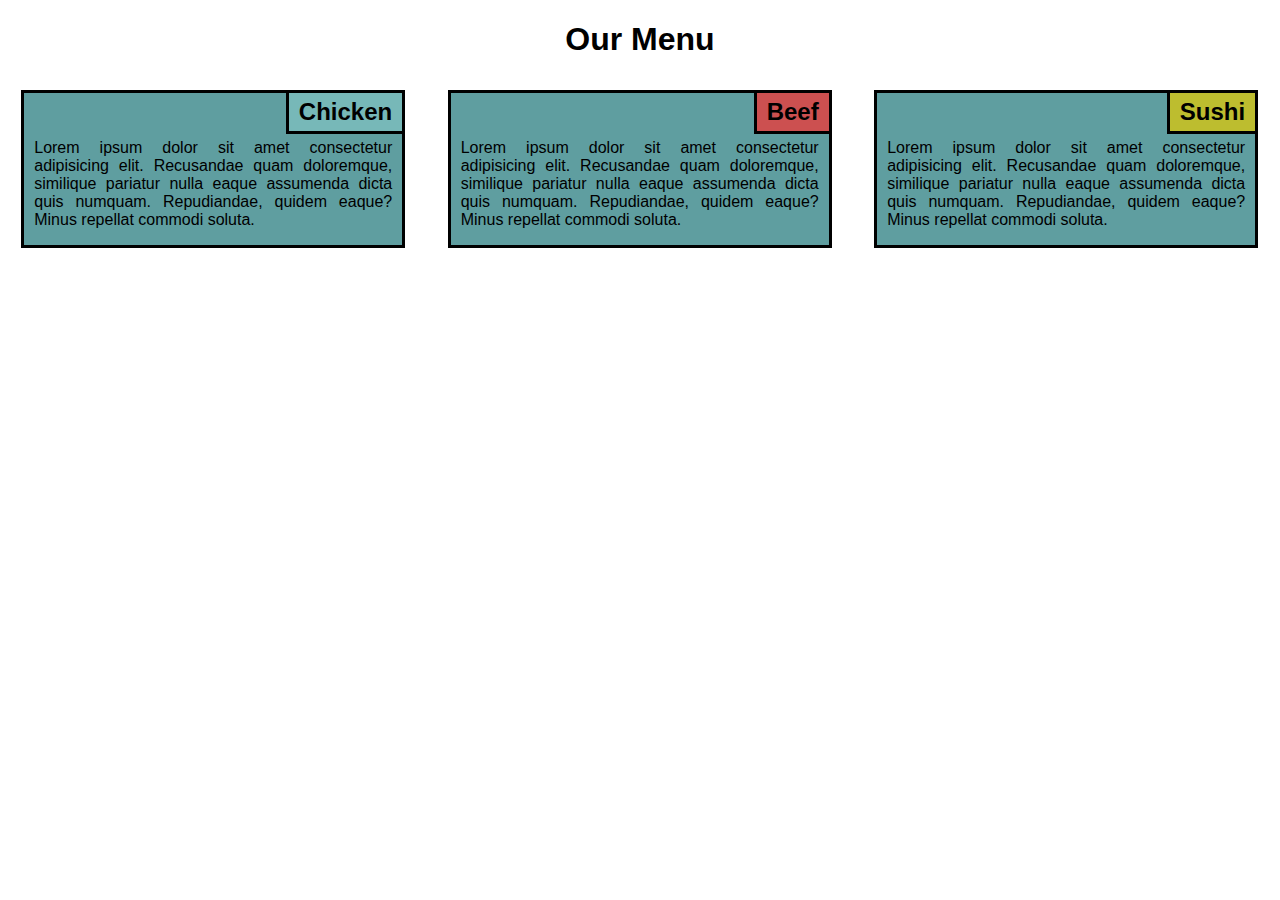
<file: module2-solution/index.html>
<!DOCTYPE html>
<html lang="en">
  <head>
    <meta charset="UTF-8" />
    <meta http-equiv="X-UA-Compatible" content="IE=edge" />
    <meta name="viewport" content="width=device-width, initial-scale=1.0" />
    <title>Assignment Solution for Module 2</title>
    <link rel="stylesheet" href="css/style.css" />
    
  </head>
  <body>
    <h1>Our Menu</h1>
    <div class="menu_sections" id="chicken_section">
      <h2 class="menu_title" id="chicken_title">Chicken</h2>
      <p>
        Lorem ipsum dolor sit amet consectetur adipisicing elit. Recusandae quam
        doloremque, similique pariatur nulla eaque assumenda dicta quis numquam.
        Repudiandae, quidem eaque? Minus repellat commodi soluta.
      </p>
    </div>
    <div class="menu_sections" id="beef_section">
      <h2 class="menu_title" id="beef_title">Beef</h2>
      <p>
        Lorem ipsum dolor sit amet consectetur adipisicing elit. Recusandae quam
        doloremque, similique pariatur nulla eaque assumenda dicta quis numquam.
        Repudiandae, quidem eaque? Minus repellat commodi soluta.
      </p>
    </div>
    <div class="menu_sections" id="sushi_section">
      <h2 class="menu_title" id="sushi_title">Sushi</h2>
      <p>
        Lorem ipsum dolor sit amet consectetur adipisicing elit. Recusandae quam
        doloremque, similique pariatur nulla eaque assumenda dicta quis numquam.
        Repudiandae, quidem eaque? Minus repellat commodi soluta.
      </p>
    </div>
  </body>
</html>
</file>
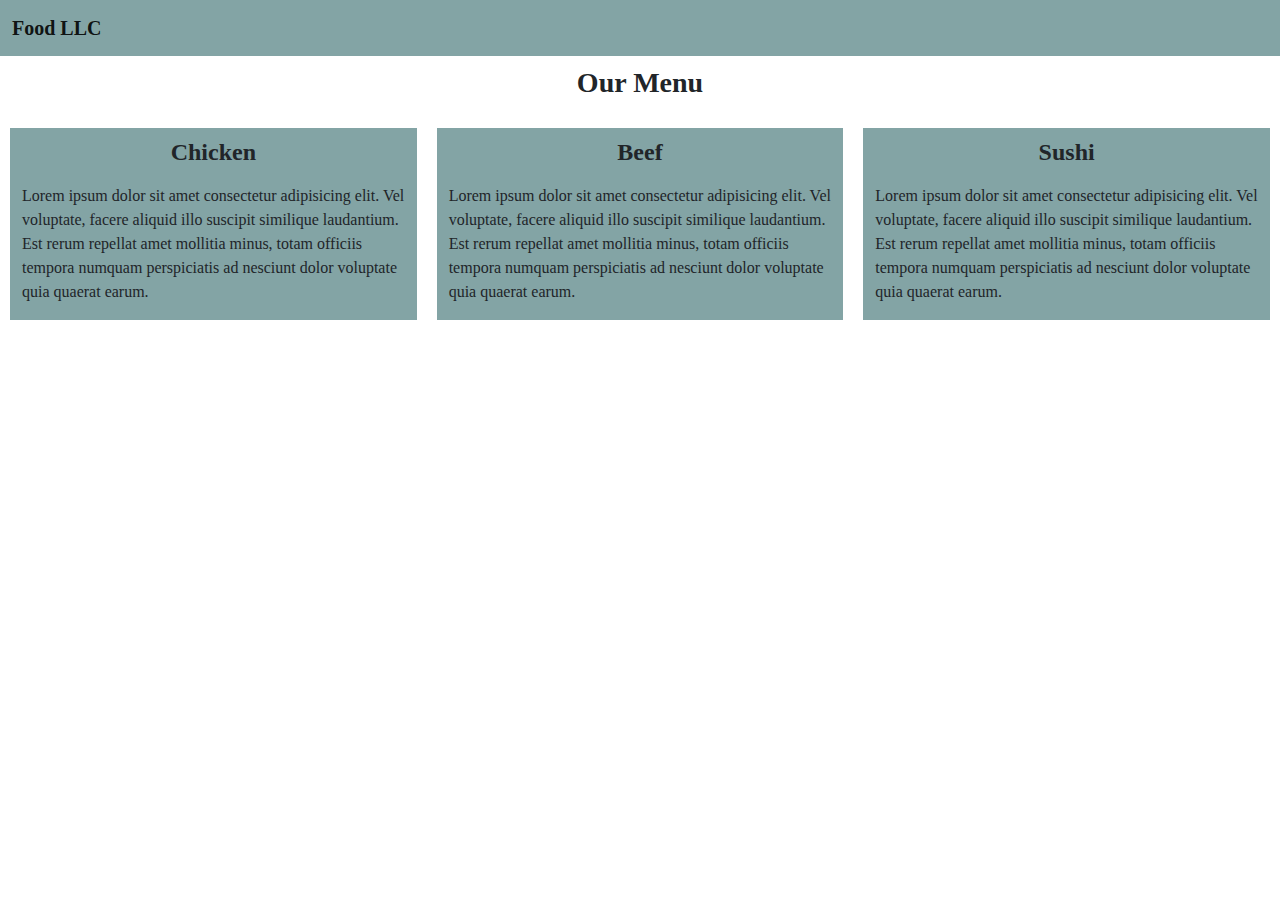
<file: module3-solution/index.html>
<!DOCTYPE html>
<html lang="en">
  <head>
    <meta charset="UTF-8" />
    <meta http-equiv="X-UA-Compatible" content="IE=edge" />
    <meta name="viewport" content="width=device-width, initial-scale=1.0" />
    <title>Assignment Solution for Module 3</title>
    <link rel="stylesheet" href="css/style.css" />
    <link rel="stylesheet" href="css/bootstrap.min.css" />
    <script src="https://ajax.googleapis.com/ajax/libs/jquery/3.6.0/jquery.min.js"></script>
    <script src="js/bootstrap.bundle.min.js"></script>
  </head>
  <body>
    <nav class="navbar" id="navbar">
      <div class="container-fluid">
        <a class="navbar-brand" href="#"><b>Food LLC</b></a>
        <button
          class="navbar-toggler d-block d-sm-none"
          type="button"
          data-bs-toggle="collapse"
          data-bs-target="#navbarNavAltMarkup"
          aria-controls="navbarNavAltMarkup"
          aria-expanded="false"
          aria-label="Toggle navigation"
        >
          <span class="navbar-toggler-icon"></span>
        </button>
        <div class="collapse navbar-collapse" id="navbarNavAltMarkup">
          <div class="navbar-nav text-center">
            <a class="nav-link" id="chicken_nav" href="#chicken_title">Chicken</a>
            <a class="nav-link" href="#beef_title">Beef</a>
            <a class="nav-link" href="#sushi_title">Sushi</a>
          </div>
        </div>
      </div>
    </nav>
    <div class="container-fluid">
      <p class="h3 text-center"><b>Our Menu</b></p>
      <div class="row">
        <div class="col-lg-4 col-md-6 col-xs-12 cards" id="chicken_title">
          <p class="h4 text-center"><b>Chicken</b></p>
          <p>
            Lorem ipsum dolor sit amet consectetur adipisicing elit. Vel
            voluptate, facere aliquid illo suscipit similique laudantium. Est
            rerum repellat amet mollitia minus, totam officiis tempora numquam
            perspiciatis ad nesciunt dolor voluptate quia quaerat earum.
          </p>
        </div>
        <div class="col-lg-4 col-md-6 col-xs-12 cards" id="beef_title">
          <p class="h4 text-center"><b>Beef</b></p>
          <p>
            Lorem ipsum dolor sit amet consectetur adipisicing elit. Vel
            voluptate, facere aliquid illo suscipit similique laudantium. Est
            rerum repellat amet mollitia minus, totam officiis tempora numquam
            perspiciatis ad nesciunt dolor voluptate quia quaerat earum.
          </p>
        </div>
        <div class="col-lg-4 col-md-12 col-xs-12 cards" id="sushi_title">
          <p class="h4 text-center"><b>Sushi</b></p>
          <p>
            Lorem ipsum dolor sit amet consectetur adipisicing elit. Vel
            voluptate, facere aliquid illo suscipit similique laudantium. Est
            rerum repellat amet mollitia minus, totam officiis tempora numquam
            perspiciatis ad nesciunt dolor voluptate quia quaerat earum.
          </p>
        </div>
      </div>
    </div>
  </body>
</html>
</file>
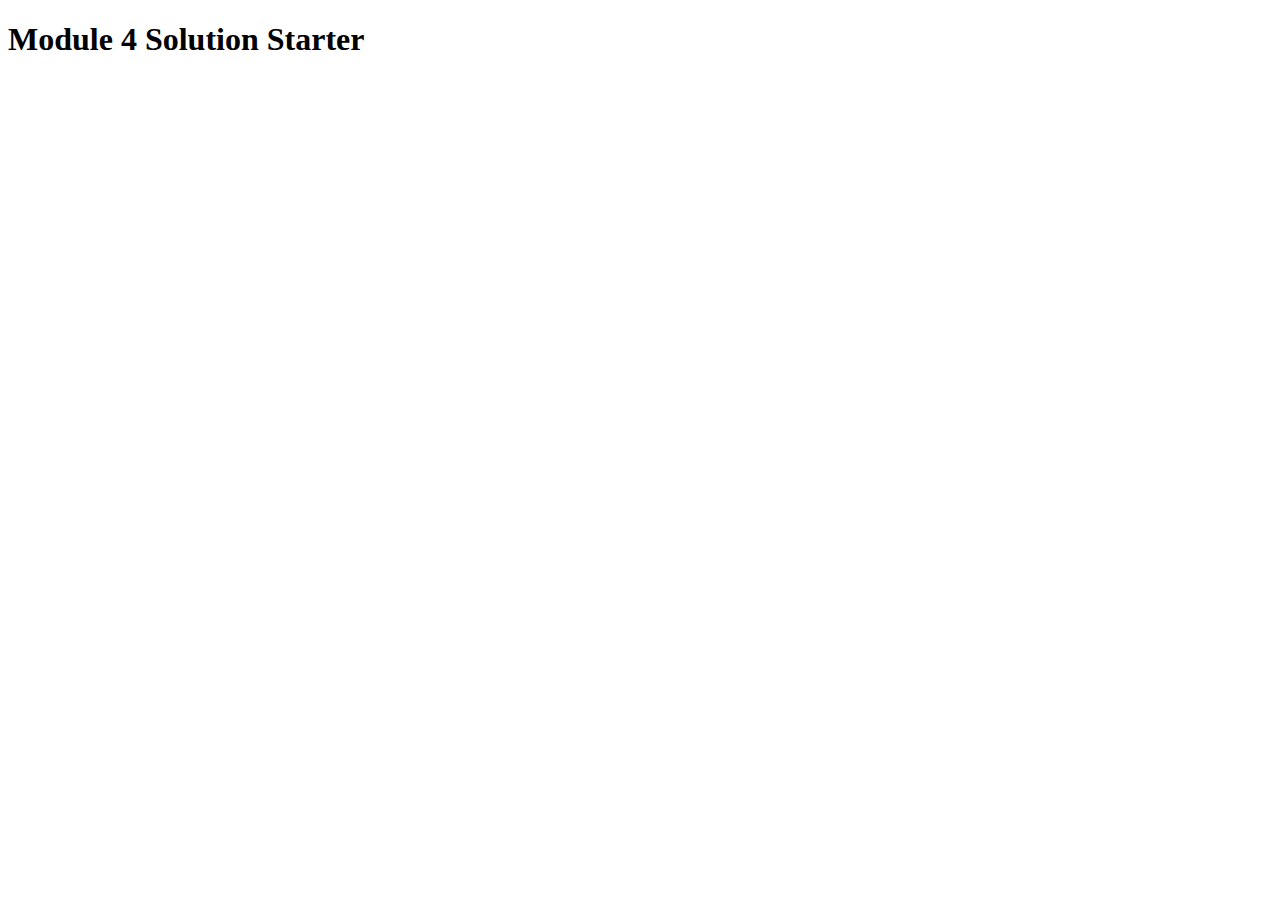
<file: module4-solution/index.html>
<!DOCTYPE html>
<html>
  <head>
    <meta charset="utf-8" />
    <title>Module 4 Solution Starter</title>
    <script src="SpeakHello.js"></script>
    <script src="SpeakGoodBye.js"></script>
    <script src="script.js"></script>
  </head>
  <body>
    <h1>Module 4 Solution Starter</h1>
  </body>
</html>
</file>
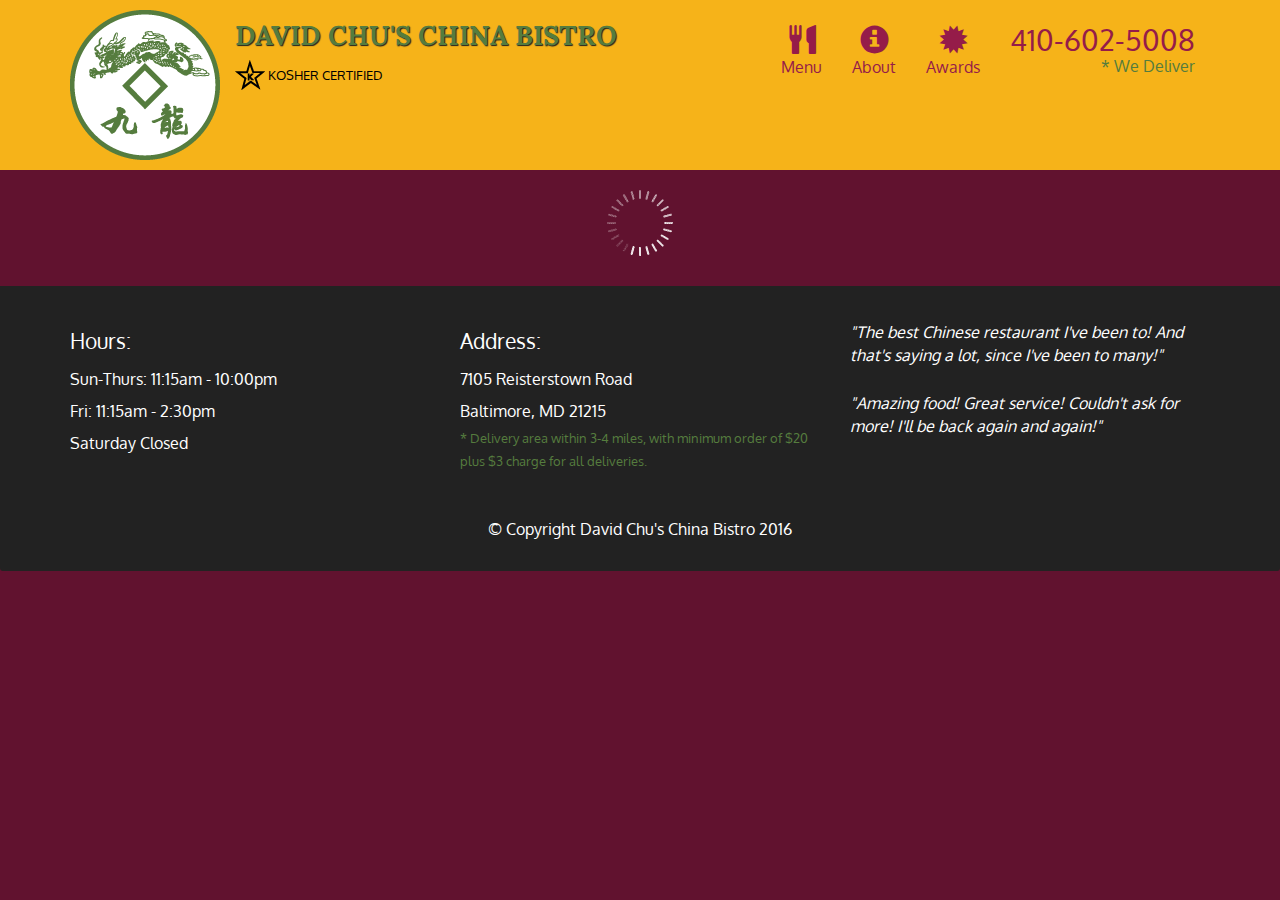
<file: module5-solution/index.html>
<!DOCTYPE html>
<html lang="en">
  <head>
    <meta charset="utf-8" />
    <meta http-equiv="X-UA-Compatible" content="IE=edge" />
    <meta name="viewport" content="width=device-width, initial-scale=1" />
    <title>David Chu's China Bistro</title>
    <link rel="stylesheet" href="css/bootstrap.min.css" />
    <link rel="stylesheet" href="css/styles.css" />
    <link
      href="https://fonts.googleapis.com/css?family=Oxygen:400,300,700"
      rel="stylesheet"
      type="text/css"
    />
    <link
      href="https://fonts.googleapis.com/css?family=Lora"
      rel="stylesheet"
      type="text/css"
    />
  </head>
  <body>
    <header>
      <nav id="header-nav" class="navbar navbar-default">
        <div class="container">
          <div class="navbar-header">
            <a href="index.html" class="pull-left visible-md visible-lg">
              <div id="logo-img" alt="Logo image"></div>
            </a>

            <div class="navbar-brand">
              <a href="index.html"><h1>David Chu's China Bistro</h1></a>
              <p>
                <img src="images/star-k-logo.png" alt="Kosher certification" />
                <span>Kosher Certified</span>
              </p>
            </div>

            <button
              id="navbarToggle"
              type="button"
              class="navbar-toggle collapsed"
              data-toggle="collapse"
              data-target="#collapsable-nav"
              aria-expanded="false"
            >
              <span class="sr-only">Toggle navigation</span>
              <span class="icon-bar"></span>
              <span class="icon-bar"></span>
              <span class="icon-bar"></span>
            </button>
          </div>

          <div id="collapsable-nav" class="collapse navbar-collapse">
            <ul id="nav-list" class="nav navbar-nav navbar-right">
              <li id="navHomeButton" class="visible-xs active">
                <a href="index.html">
                  <span class="glyphicon glyphicon-home"></span> Home</a
                >
              </li>
              <li id="navMenuButton">
                <a href="#" onclick="$dc.loadMenuCategories();">
                  <span class="glyphicon glyphicon-cutlery"></span
                  ><br class="hidden-xs" />
                  Menu</a
                >
              </li>
              <li>
                <a href="#">
                  <span class="glyphicon glyphicon-info-sign"></span
                  ><br class="hidden-xs" />
                  About</a
                >
              </li>
              <li>
                <a href="#">
                  <span class="glyphicon glyphicon-certificate"></span
                  ><br class="hidden-xs" />
                  Awards</a
                >
              </li>
              <li id="phone" class="hidden-xs">
                <a href="tel:410-602-5008"> <span>410-602-5008</span></a>
                <div>* We Deliver</div>
              </li>
            </ul>
            <!-- #nav-list -->
          </div>
          <!-- .collapse .navbar-collapse -->
        </div>
        <!-- .container -->
      </nav>
      <!-- #header-nav -->
    </header>

    <div id="call-btn" class="visible-xs">
      <a class="btn" href="tel:410-602-5008">
        <span class="glyphicon glyphicon-earphone"></span>
        410-602-5008
      </a>
    </div>
    <div id="xs-deliver" class="text-center visible-xs">* We Deliver</div>

    <div id="main-content" class="container"></div>

    <footer class="panel-footer">
      <div class="container">
        <div class="row">
          <section id="hours" class="col-sm-4">
            <span>Hours:</span><br />
            Sun-Thurs: 11:15am - 10:00pm<br />
            Fri: 11:15am - 2:30pm<br />
            Saturday Closed
            <hr class="visible-xs" />
          </section>
          <section id="address" class="col-sm-4">
            <span>Address:</span><br />
            7105 Reisterstown Road<br />
            Baltimore, MD 21215
            <p>
              * Delivery area within 3-4 miles, with minimum order of $20 plus
              $3 charge for all deliveries.
            </p>
            <hr class="visible-xs" />
          </section>
          <section id="testimonials" class="col-sm-4">
            <p>
              "The best Chinese restaurant I've been to! And that's saying a
              lot, since I've been to many!"
            </p>
            <p>
              "Amazing food! Great service! Couldn't ask for more! I'll be back
              again and again!"
            </p>
          </section>
        </div>
        <div class="text-center">
          &copy; Copyright David Chu's China Bistro 2016
        </div>
      </div>
    </footer>

    <!-- jQuery (Bootstrap JS plugins depend on it) -->
    <script src="js/jquery-2.1.4.min.js"></script>
    <script src="js/bootstrap.min.js"></script>
    <script src="js/ajax-utils.js"></script>
    <script src="js/script.js"></script>
  </body>
</html>
</file>
<file: module2-solution/css/style.css>
* {
    font-family: Arial, Helvetica, sans-serif;
    box-sizing: border-box;
}
body{
    margin: 0;
    padding: 0;
}
h1{
    text-align: center;
}
.menu_sections {
    display: block;
    float: left;
    border: 3px solid black;
    position: relative;
    background-color: cadetblue;
    margin: 10px;
    padding: 10px 10px 0 10px;
}
.menu_title {
    border: 3px solid black;
    padding: 5px 10px;
    position: absolute;
    right: -3px;
    top: -23px;
}
p {
    text-align: justify;
    padding-top: 20px;
}
#chicken_title {
    background-color: rgb(119, 184, 184);
}
#beef_title {
    background-color: rgb(204, 80, 80);
}
#sushi_title {
    background-color: rgb(189, 189, 47);
}
@media (min-width:992px) {
    .menu_sections {
        margin-left: 1.66%;
        margin-right: 1.66%;
        width: 30%;
    }
}
@media (min-width:768px) and (max-width:991px) {
    #chicken_section, #beef_section {
        margin-left: 2.5%;
        margin-right: 2.5%;
        width: 45%;                                
    }
    #sushi_section {
        margin-left: 2.5%;
        margin-right: 2.5%;
    }
}
@media (max-width:767px) {
    .menu_sections {
        margin-left: 5%;
        margin-right: 5%;
        width: 90%;
    }
}
</file>
<file: module3-solution/css/style.css>
body {
  margin: 0;
  padding: 0;
}
#navbar {
  font-family: "Comic Sans MS", "Comic Sans", cursive;
  background-color: rgb(131, 164, 165);
}
p.h3{
    font-family: "Comic Sans MS", "Comic Sans", cursive;
    padding: 10px 23px;
}
.nav-link {
    border: 2px solid black;
    border-bottom: 1px solid;
    background-color: white;
}
.nav-link:nth-child(3){
    border-bottom: 2px solid;
}
.cards{
    font-family: "Comic Sans MS", "Comic Sans", cursive;
    background-color: rgb(131, 164, 165);
    min-height: 200px;
    border: 10px solid white;
}
p.h4{
    padding: 10px;
}
#chicken_nav{
    margin-top: 10px;
}
</file>
<file: module5-solution/css/styles.css>
body {
  font-size: 16px;
  color: #fff;
  background-color: #61122f;
  font-family: 'Oxygen', sans-serif;
}

/** HEADER **/
#header-nav {
  background-color: #f6b319;
  border-radius: 0;
  border: 0;
}

#logo-img {
  background: url('../images/restaurant-logo_large.png') no-repeat;
  width: 150px;
  height: 150px;
  margin: 10px 15px 10px 0;
}

.navbar-brand {
  padding-top: 25px;
}
.navbar-brand h1 { /* Restaurant name */
  font-family: 'Lora', serif;
  color: #557c3e;
  font-size: 1.5em;
  text-transform: uppercase;
  font-weight: bold;
  text-shadow: 1px 1px 1px #222;
  margin-top: 0;
  margin-bottom: 0;
  line-height: .75;
}
.navbar-brand a:hover, .navbar-brand a:focus {
  text-decoration: none;
}
.navbar-brand p { /* Kosher cert */
  color: #000;
  text-transform: uppercase;
  font-size: .7em;
  margin-top: 15px;
}
.navbar-brand p span { /* Star-K */
  vertical-align: middle;
}

#nav-list {
  margin-top: 10px;
}
#nav-list a {
  color: #951C49;
  text-align: center;
}
#nav-list a:hover {
  background: #E7E7E7;
}
#nav-list a span {
  font-size: 1.8em;
}

#phone {
  margin-top: 5px;
}
#phone a { /* Phone number */
  text-align: right;
  padding-bottom: 0;
}
#phone div { /* We Deliver */
  color: #557c3e;
  text-align: right;
  padding-right: 15px;
}

.navbar-header button.navbar-toggle, .navbar-header .icon-bar {
  border: 1px solid #61122f;
}
.navbar-header button.navbar-toggle {
  clear: both;
  margin-top: -30px;
}
/* END HEADER */

/* FOOTER */
.panel-footer {
  margin-top: 30px;
  padding-top: 35px;
  padding-bottom: 30px;
  background-color: #222;
  border-top: 0;
}
.panel-footer div.row {
  margin-bottom: 35px;
}
#hours, #address {
  line-height: 2;
}
#hours > span, #address > span {
  font-size: 1.3em;
}
#address p {
  color: #557c3e;
  font-size: .8em;
  line-height: 1.8;
}
#testimonials {
  font-style: italic;
}
#testimonials p:nth-child(2) {
  margin-top: 25px;
}
/* END FOOTER */



/* HOME PAGE */
.container .jumbotron {
  box-shadow: 0 0 50px #3F0C1F;
  border: 2px solid #3F0C1F;
}

#menu-tile, #specials-tile, #map-tile {
  height: 250px;
  width: 100%;
  margin-bottom: 15px;
  position: relative;
  border: 2px solid #3F0C1F;
  overflow: hidden;
}
#menu-tile:hover, #specials-tile:hover, #map-tile:hover {
  box-shadow: 0 1px 5px 1px #cccccc;
}
#menu-tile {
  background: url('../images/menu-tile.jpg') no-repeat;
  background-position: center;
}
#specials-tile {
  background: url('../images/specials-tile.jpg') no-repeat;
  background-position: center;
}
#menu-tile span, #specials-tile span, #map-tile span {
  position: absolute;
  bottom: 0;
  right: 0;
  width: 100%;
  text-align: center;
  font-size: 1.6em;
  text-transform: uppercase;
  background-color: #000;
  color: #fff;
  opacity: .8;
}
/* END HOME PAGE */

/* MENU CATEGORIES PAGE */
.category-tile { 
  position: relative;
  border: 2px solid #3F0C1F;
  overflow: hidden;
  width: 200px;
  height: 200px;
  margin: 0 auto 15px;
}
.category-tile span {
  position: absolute;
  bottom: 0;
  right: 0;
  width: 100%;
  text-align: center;
  font-size: 1.2em;
  text-transform: uppercase;
  background-color: #000;
  color: #fff;
  opacity: .8;
}
.category-tile:hover {
  box-shadow: 0 1px 5px 1px #cccccc;
}

#menu-categories-title + div {
  margin-bottom: 50px;
}
/* END MENU CATEGORIES PAGE */

/* SINGLE CATEGORY PAGE */
.menu-item-tile {
  margin-bottom: 25px;
}
.menu-item-tile hr {
  width: 80%;
}
.menu-item-tile .menu-item-price {
  font-size: 1.1em;
  text-align: right;
  margin-top: -15px;
  margin-right: -15px;
}
.menu-item-tile .menu-item-price span {
  font-size: .6em;
}
.menu-item-photo {
  position: relative;
  border: 2px solid #3F0C1F; 
  overflow: hidden;
  padding: 0;
  margin-right: -15px;
  margin-left: auto;
  margin-bottom: 20px;
  max-width: 250px;
}
.menu-item-photo div {
  position: absolute;
  bottom: 0;
  right: 0;
  width: 80px;
  background-color: #557c3e;
  text-align: center;
}
.menu-item-description {
  padding-right: 30px;
}
h3.menu-item-title {
  margin: 0 0 10px;
}
.menu-item-details {
  font-size: .9em;
  font-style: italic;
}
/* END SINGLE CATEGORY PAGE */


/********** Large devices only **********/
@media (min-width: 1200px) {
  .container .jumbotron {
    background: url('../images/jumbotron_1200.jpg') no-repeat;
    height: 675px;
  }
}

/********** Medium devices only **********/
@media (min-width: 992px) and (max-width: 1199px) {
  /* Header */
  #logo-img {
    background: url('../images/restaurant-logo_medium.png') no-repeat;
    width: 100px;
    height: 100px;
    margin: 5px 5px 5px 0;
  }
  /* End Header */

  /* Home Page */
  .container .jumbotron {
    background: url('../images/jumbotron_992.jpg') no-repeat;
    height: 558px;
  }
  /* End Home Page */
}

/********** Small devices only **********/
@media (min-width: 768px) and (max-width: 991px) {
  /* Home Page */
  .container .jumbotron {
    background: url('../images/jumbotron_768.jpg') no-repeat;
    height: 432px;
  }
  /* End Home Page */
}

/********** Extra small devices only **********/
@media (max-width: 767px) {
  /* Header */
  .navbar-brand {
    padding-top: 10px;
    height: 80px;
  }
  .navbar-brand h1 { /* Restaurant name */
    padding-top: 10px;
    font-size: 5vw; /* 1vw = 1% of viewport width */
  }
  .navbar-brand p { /* Kosher cert */
    font-size: .6em;
    margin-top: 12px;
  }
  .navbar-brand p img { /* Star-K */
    height: 20px;
  }

  #collapsable-nav a { /* Collapsed nav menu text */
    font-size: 1.2em;
  }
  #collapsable-nav a span { /* Collapsed nav menu glyph */
    font-size: 1em;
    margin-right: 5px;
  }

  #call-btn > a {
    font-size: 1.5em;
    display: block;
    margin: 0 20px;
    padding: 10px;
    border: 2px solid #fff;
    background-color: #f6b319;
    color: #951c49;
  }
  #xs-deliver {
    margin-top: 5px;
    font-size: .7em;
    letter-spacing: .1em;
    text-transform: uppercase;
  }
  /* End Header */

  /* Footer */
  .panel-footer section {
    margin-bottom: 30px;
    text-align: center;
  }
  .panel-footer section:nth-child(3) {
    margin-bottom: 0; /* margin already exists on the whole row */
  }
  .panel-footer section hr {
    width: 50%;
  }
  /* End Footer */

  /* Home Page */
  .container .jumbotron {
    margin-top: 30px;
    padding: 0;
  }
  #menu-tile, #specials-tile {
    width: 360px;
    margin: 0 auto 15px;
  }

  .menu-item-photo {
    margin-right: auto;
  }
  .menu-item-tile .menu-item-price {
    text-align: center;
  }
  .menu-item-description {
    text-align: center;;
  }
}


/********** Super extra small devices Only :-) (e.g., iPhone 4) **********/
@media (max-width: 479px) {
  /* Header */
  .navbar-brand h1 { /* Restaurant name */
    padding-top: 5px;
    font-size: 6vw;
  }
  /* End Header */
  
  /* Home page */
  #menu-tile, #specials-tile {
    width: 280px;
    margin: 0 auto 15px;
  }

  .col-xxs-12 {
    position: relative;
    min-height: 1px;
    padding-right: 15px;
    padding-left: 15px;
    float: left;
    width: 100%;
  }
}
</file>
